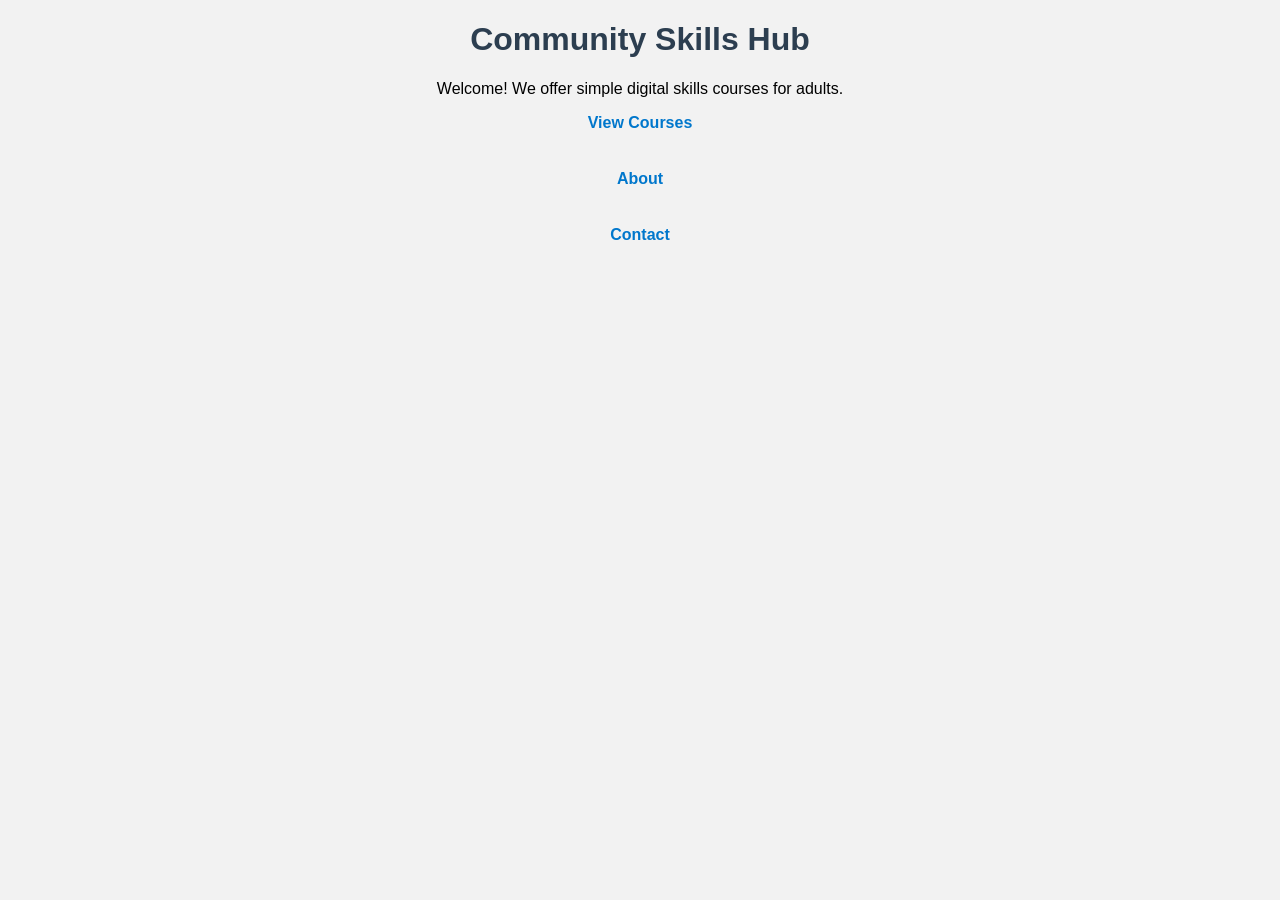
<file: index.html>
<!DOCTYPE html>
<html>
<head>
<title>Community Skills Hub</title>
<link rel="stylesheet" href="style.css">
</head>

<body>

<h1>Community Skills Hub</h1>

<p>Welcome! We offer simple digital skills courses for adults.</p>

<a href="course.html">View Courses</a><br>
<a href="about.html">About</a><br>
<a href="contact.html">Contact</a>

</body>
</html>
</file>
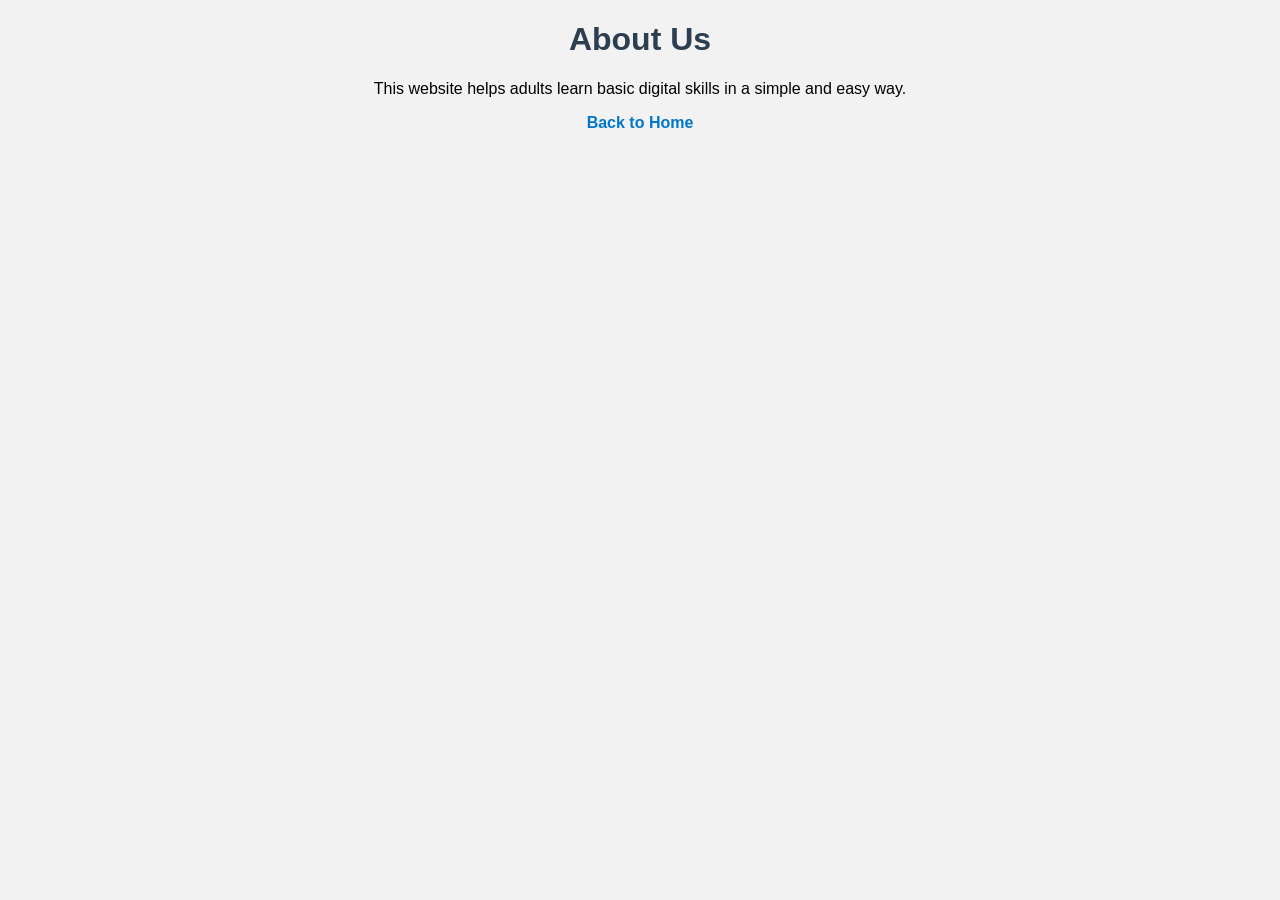
<file: about.html>
<!DOCTYPE html>
<html>
<head>
<title>About</title>
<link rel="stylesheet" href="style.css">
</head>

<body>

<h1>About Us</h1>

<p>This website helps adults learn basic digital skills in a simple and easy way.</p>

<a href="index.html">Back to Home</a>

</body>
</html>
</file>
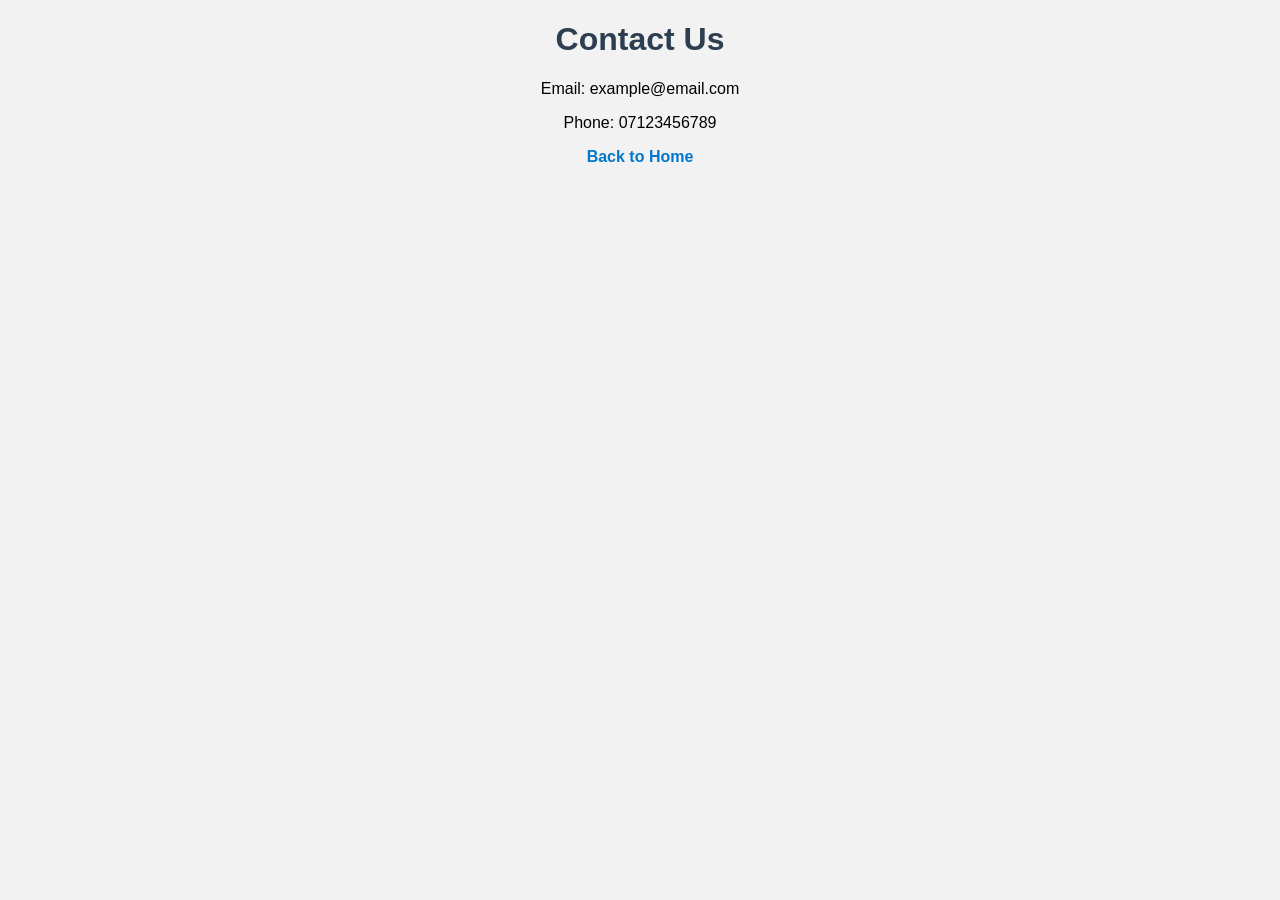
<file: contact.html>
<!DOCTYPE html>
<html>
<head>
<title>Contact</title>
<link rel="stylesheet" href="style.css">
</head>

<body>

<h1>Contact Us</h1>

<p>Email: example@email.com</p>
<p>Phone: 07123456789</p>

<a href="index.html">Back to Home</a>

</body>
</html>
</file>
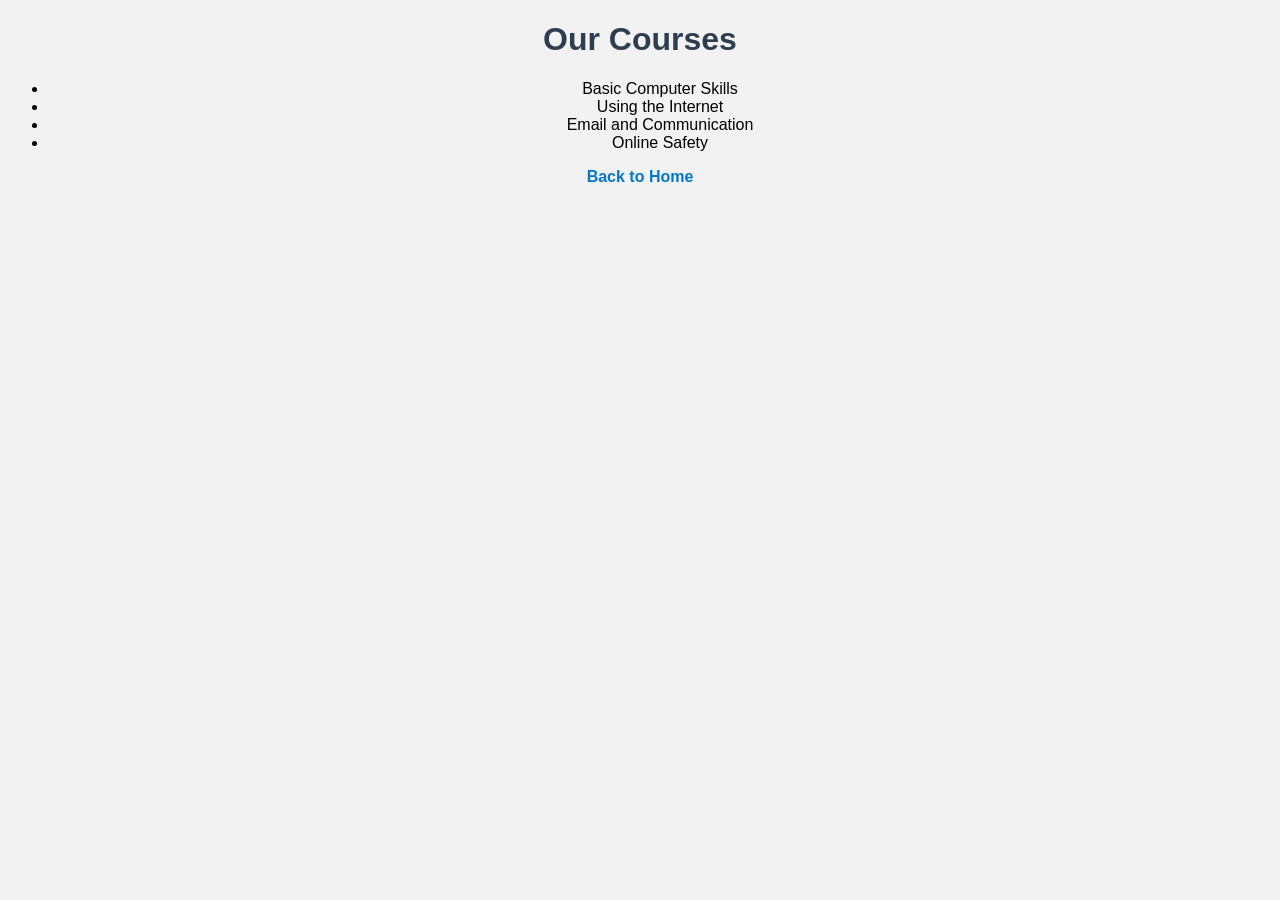
<file: course.html>
<!DOCTYPE html>
<html>
<head>
<title>Courses</title>
<link rel="stylesheet" href="style.css">
</head>

<body>

<h1>Our Courses</h1>

<ul>
<li>Basic Computer Skills</li>
<li>Using the Internet</li>
<li>Email and Communication</li>
<li>Online Safety</li>
</ul>

<a href="index.html">Back to Home</a>

</body>
</html>
</file>
<file: style.css>
body {
    font-family: Arial;
    background-color: #f2f2f2;
    text-align: center;
}

h1 {
    color: #2c3e50;
}

a {
    display: block;
    margin: 10px;
    color: #0077cc;
    text-decoration: none;
    font-weight: bold;
}

a:hover {
    color: red;
}
</file>
